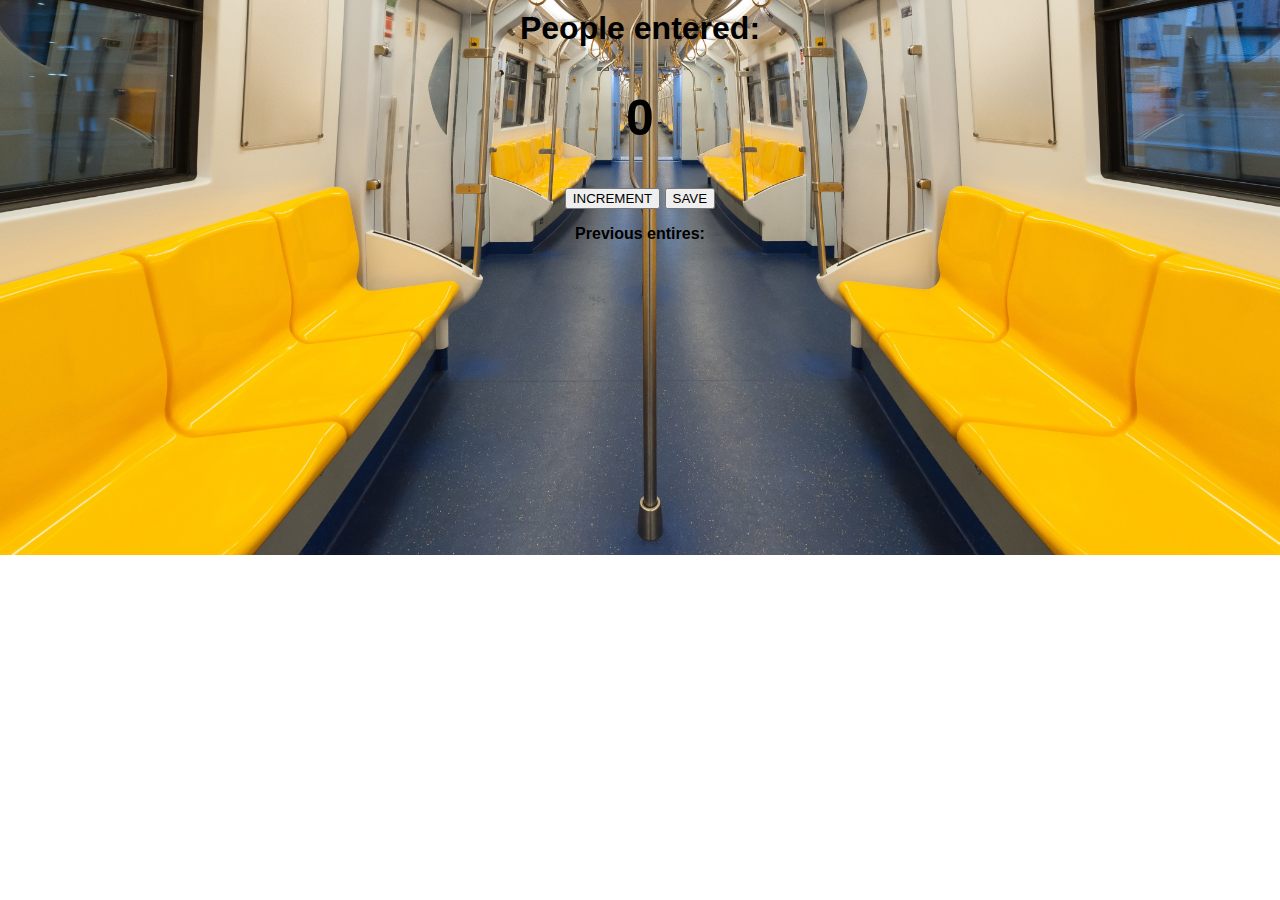
<file: index.html>
<!DOCTYPE html>
<html lang="en">
<head>
	<meta charset="UTF-8">
	<meta name="viewport" content="width=device-width, initial-scale=1.0">
	<link rel="stylesheet" href="https://cdnjs.cloudflare.com/ajax/libs/font-awesome/6.2.1/css/all.min.css" integrity="sha512-MV7K8+y+gLIBoVD59lQIYicR65iaqukzvf/nwasF0nqhPay5w/9lJmVM2hMDcnK1OnMGCdVK+iQrJ7lzPJQd1w==" crossorigin="anonymous" referrerpolicy="no-referrer" />
	<link rel="stylesheet" href="https://cdn.jsdelivr.net/npm/bootstrap@5.2.3/dist/css/bootstrap.min.css" integrity="sha384-rbsA2VBKQhggwzxH7pPCaAqO46MgnOM80zW1RWuH61DGLwZJEdK2Kadq2F9CUG65" crossorigin="anonymous">
	<link rel="stylesheet" href="css/style.css">
	<title>Couneter App</title>
</head>
<body>
	<h1>People entered:</h1>
	<h2 id="count-el">0</h2>

	<button class="btn btn-primary" onclick="increment()">INCREMENT</button>
	
	<button class="btn btn-success" onclick="save()">SAVE</button>

	<p id="save-el">Previous entires:</p>

	<script src="js/main1.js">
		
	</script>
</body>
</html>
</file>
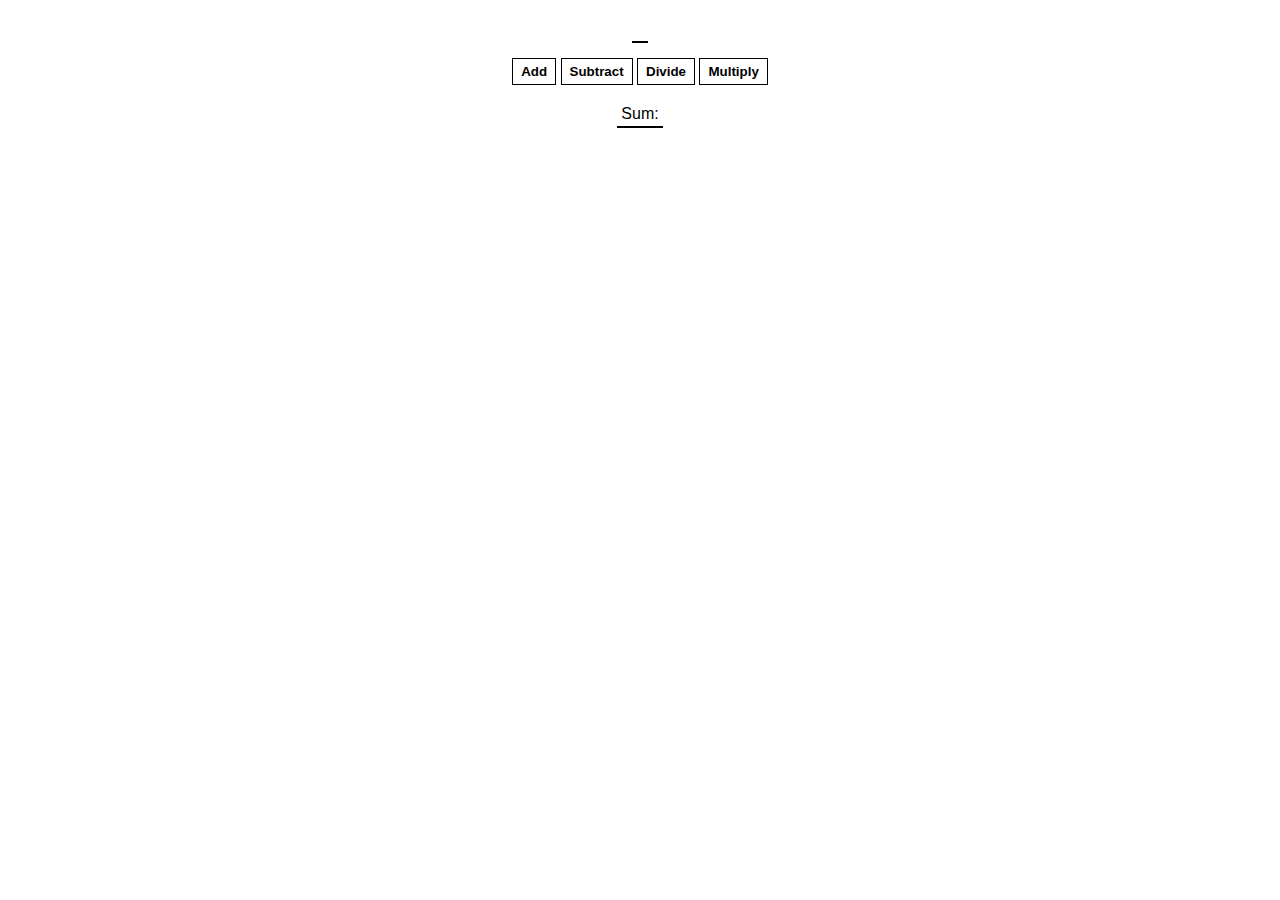
<file: index2.html>
<!DOCTYPE html>
<html lang="en">
<head>
	<meta charset="UTF-8">
	<meta name="viewport" content="width=device-width, initial-scale=1.0">
	<link rel="stylesheet" href="https://cdnjs.cloudflare.com/ajax/libs/font-awesome/6.2.1/css/all.min.css" integrity="sha512-MV7K8+y+gLIBoVD59lQIYicR65iaqukzvf/nwasF0nqhPay5w/9lJmVM2hMDcnK1OnMGCdVK+iQrJ7lzPJQd1w==" crossorigin="anonymous" referrerpolicy="no-referrer" />
	<link rel="stylesheet" href="https://cdn.jsdelivr.net/npm/bootstrap@5.2.3/dist/css/bootstrap.min.css" integrity="sha384-rbsA2VBKQhggwzxH7pPCaAqO46MgnOM80zW1RWuH61DGLwZJEdK2Kadq2F9CUG65" crossorigin="anonymous">
	<link rel="stylesheet" href="css/style2.css">
	<title>Calculator</title>
</head>
<body>
	<span id="num1-el"></span>
	<span id="num2-el"></span>
	
	<br>
	
	<button class="btn btn-secondary" onclick="add()">Add</button>
	<button class="btn btn-secondary" onclick="subtract()">Subtract</button>
	<button class="btn btn-secondary" onclick="divide()">Divide</button>
	<button class="btn btn-secondary" onclick="multiply()">Multiply</button>

	<br>

	<span id="sum-el">Sum: </span>

	<script src="js/main.js"></script>

</body>
</html>
</file>
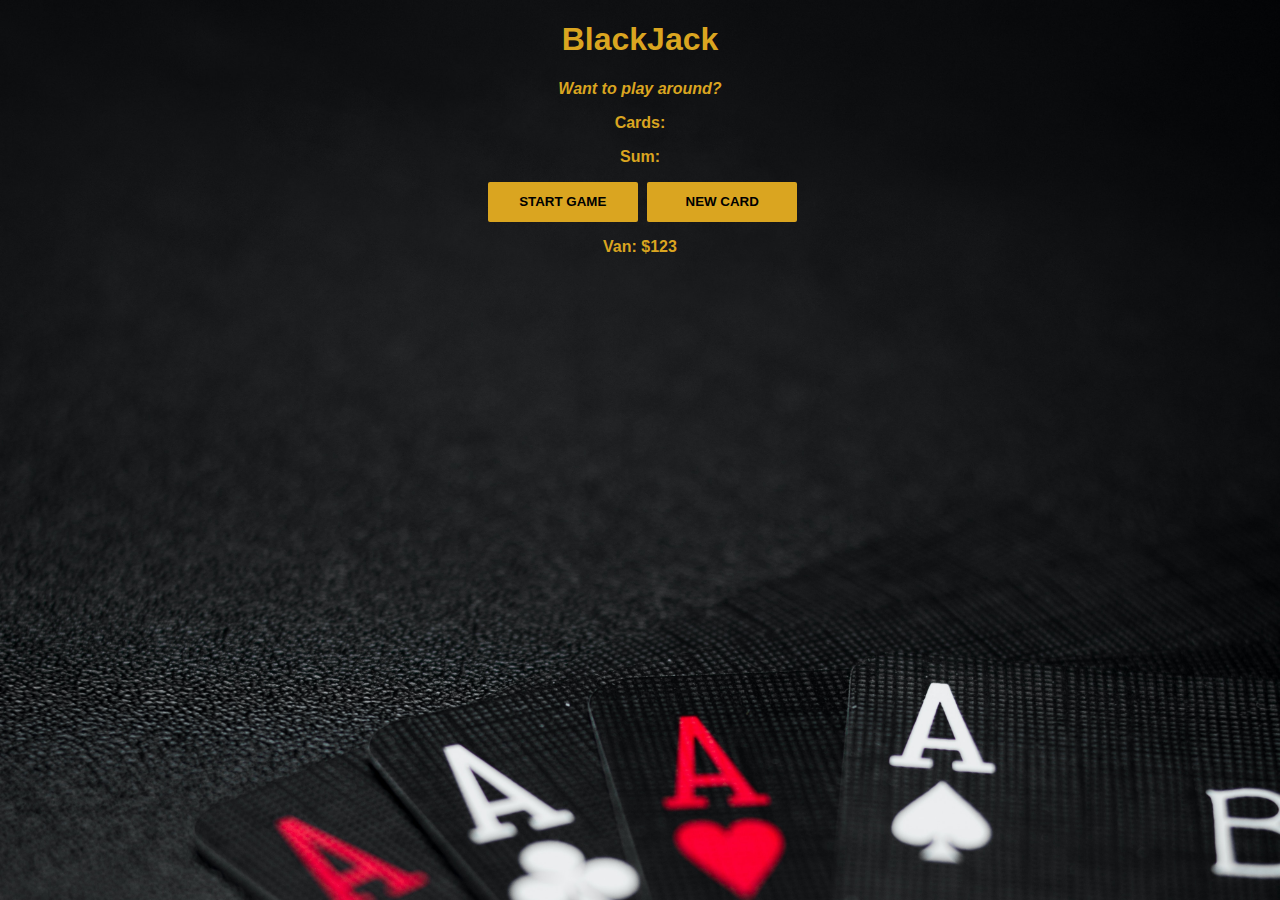
<file: index3.html>
<!DOCTYPE html>
<html lang="en">
<head>
	<meta charset="UTF-8">
	<meta name="viewport" content="width=device-width, initial-scale=1.0">
	<link rel="stylesheet" href="css/style3.css">
	<title>Game BlackJack</title>
</head>
<body>
	<h1>BlackJack</h1>
	<p id="message-el">Want to play around?</p>
	<p id="cards-el">Cards: </p>
	<p id="sum-el">Sum: </p>

	<button class="btn btn-primary" onclick="startGame()">START GAME</button>
	<button class="btn btn-primary" onclick="newCard()">NEW CARD</button>

	<p id="player-el">Van: $123</p>

	<script src="js/main3.js"></script>
</body>
</html>
</file>
<file: css/style.css>
body {
	background-image:url('../img/subway.jpg');
	background-size: cover;
	background-repeat: no-repeat;
	background-position: center;
	font-family: 'Open Sans', 'Helvetica', sans-serif;
	font-weight: bold;
	text-align: center;
}

h1 {
	margin-top: 10px;
	margin-bottom: 10px;
}

h2 {
	font-size: 50px;
}
</file>
<file: css/style2.css>
body {
    font-family: Arial, Helvetica, sans-serif;
    padding: 20px 0;
    margin: 0;
    text-align: center;
}

span {
    border-bottom: 2px solid black;
    padding: 4px;
}

button {
    margin: 20px 0;
    background: white;
    color: black;
    border: 1px solid black;
    font-weight: bold;
    cursor: pointer;
    padding: 5px 8px;
}
</file>
<file: css/style3.css>
body {
	font-family: 'Roboto', sans-serif;
	background-image: url('../img/blackjack.jpg');
	background-size: cover;
	text-align: center;
	font-weight: bold;
}

h1 {
	color: goldenrod;
}

#message-el {
	font-style: italic;
}

p {
	color: goldenrod;
}

button {
	background: goldenrod;
	height: 40px;
	width: 150px;
	color: black;
	font-weight: bold;
	border-radius: 2px;
	border: none;
	margin-left: 5px;
}
</file>
